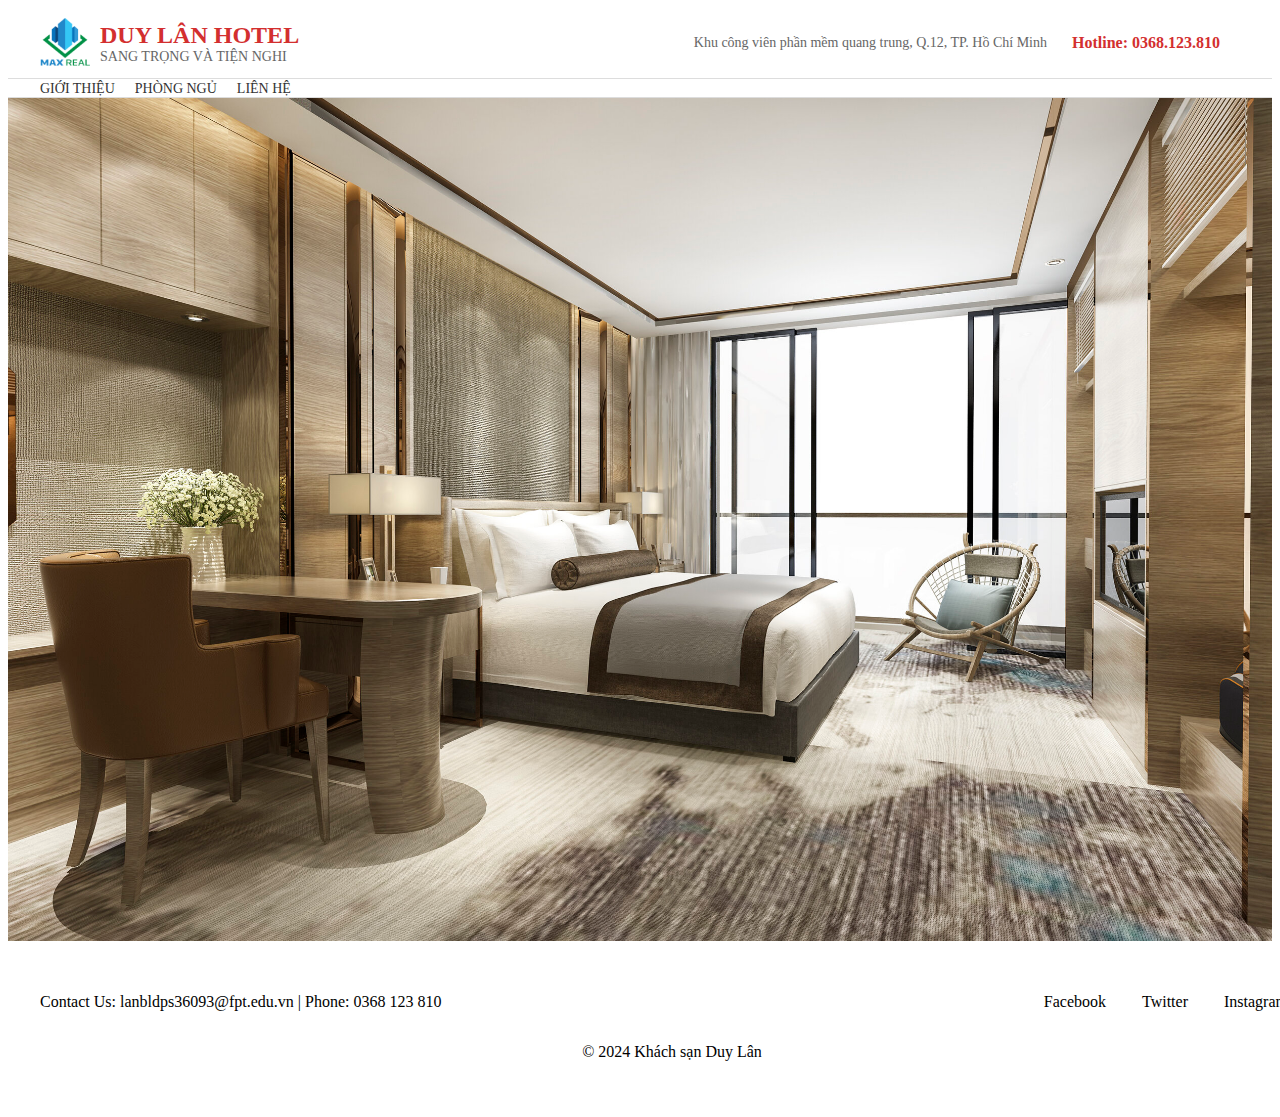
<file: hotel-website/index.html>
<!DOCTYPE html>
<html lang="en">
 <head>
    <meta charset="UTF-8">
    <meta name="viewport" content="width=device-width, initial-scale=1.0">
    <link rel="stylesheet" href="style.css">
  <title>
   Duy Lân Hotel
  </title>
</head>
<body>
 <div class="header">
  <div class="container">
   <div class="logo">
    <img alt="Duy Lân Hotel Logo" height="50" src="images/logo_maxreal-245x300-1.png" width="50"/>
    <div>
     <h1>
      DUY LÂN HOTEL
     </h1>
     <p>
      SANG TRỌNG VÀ TIỆN NGHI
     </p>
    </div>
   </div>
   <div class="contact-info">
    <i class="fas fa-map-marker-alt">
    </i>
    <span>
     Khu công viên phần mềm quang trung, Q.12, TP. Hồ Chí Minh
    </span>
    <i class="fas fa-phone-alt">
    </i>
    <span class="hotline">
     Hotline: 0368.123.810
    </span>
   </div>
  </div>
 </div>
 <div class="nav">
  <div class="container">
   <ul>
    <li>
     <a href="gt.html">
      GIỚI THIỆU
     </a>
    </li>
    <li>
     <a href="#">
      PHÒNG NGỦ
     </a>
    </li>
    <li>
     <a href="lienhe.html">
      LIÊN HỆ
     </a>
    </li>
   </ul>
  </div>
 </div>
 <div class="hero">
  <img alt="Duy Lân Hotel " height="600" src="images/2.jpg" width="1200"/>
  <div class="overlay">
   <div class="contact-info">
    <i class="fas fa-phone-alt">
    </i>
    <span class="hotline">
     Hotline: 0368.123.810
    </span>
    <span>
     www.duylanhotel.com
    </span>
   </div>
  </div>
 <footer>
  <div class="footer-content">
    <div>
        <p>Contact Us: lanbldps36093@fpt.edu.vn | Phone: 0368 123 810</p>
    </div>
    <div>
    </div>
    <div>
        <ul class="social-media">
            <li><a href="#">Facebook</a></li>
            <li><a href="#">Twitter</a></li>
            <li><a href="#">Instagram</a></li>
        </ul>
    </div>
</div>
<p>&copy; 2024 Khách sạn Duy Lân </p>
 </footer>
</body>
</html>
</file>
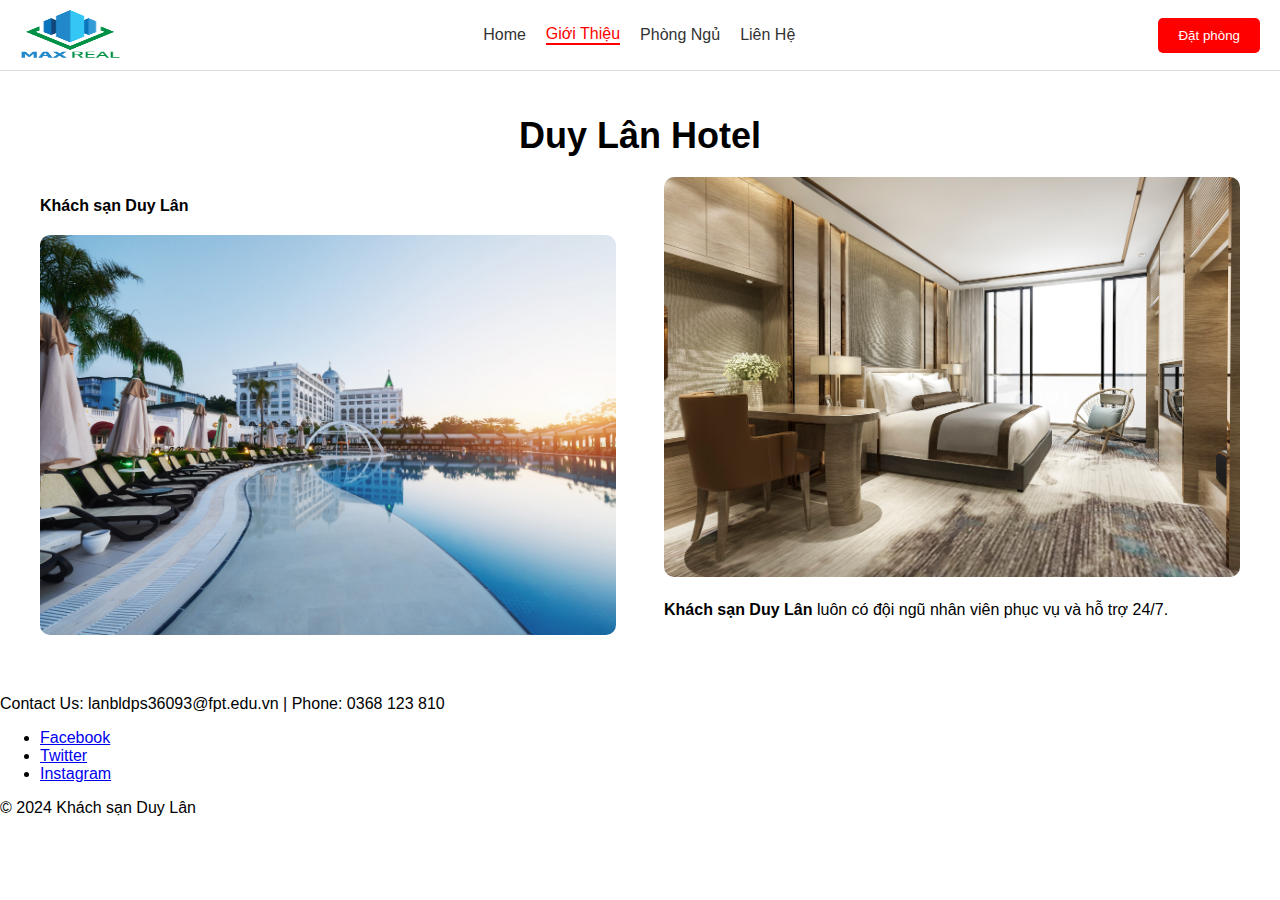
<file: hotel-website/gt.html>
<!DOCTYPE html>
<html lang="en">
 <head>
  <title>
   Duy Lân Hotel
  </title>
  <meta charset="UTF-8">
  <meta name="viewport" content="width=device-width, initial-scale=1.0">
  <style>
   body {
            font-family: 'Roboto', sans-serif;
            margin: 0;
            padding: 0;
        }
        .header {
            display: flex;
            align-items: center;
            justify-content: space-between;
            padding: 10px 20px;
            background-color: #fff;
            border-bottom: 1px solid #ddd;
        }
        .header img {
            height: 50px;
        }
        .header nav {
            display: flex;
            align-items: center;
        }
        .header nav a {
            margin: 0 10px;
            text-decoration: none;
            color: #333;
            font-weight: 500;
        }
        .header nav a.active {
            color: red;
            border-bottom: 2px solid red;
        }
        .header .btn {
            background-color: red;
            color: #fff;
            padding: 10px 20px;
            border: none;
            border-radius: 5px;
            cursor: pointer;
        }
        .content {
            padding: 20px;
            max-width: 1200px;
            margin: 0 auto;
        }
        .content h1 {
            text-align: center;
            font-size: 36px;
            margin-bottom: 20px;
        }
        .content .description {
            display: flex;
            justify-content: space-between;
            margin-bottom: 20px;
        }
        .content .description div {
            width: 48%;
        }
        .content .description img {
            width: 100%;
            border-radius: 10px;
        }
        .content .description p {
            font-size: 16px;
            line-height: 1.6;
        }
        .content .description p strong {
            font-weight: 700;
        }
        .footer {
            position: fixed;
            bottom: 20px;
            right: 20px;
            display: flex;
            flex-direction: column;
            gap: 10px;
        }
        .footer a {
            display: flex;
            align-items: center;
            justify-content: center;
            width: 50px;
            height: 50px;
            background-color: #fff;
            border-radius: 50%;
            box-shadow: 0 0 10px rgba(0, 0, 0, 0.1);
            text-decoration: none;
            color: #333;
        }
        .footer a i {
            font-size: 24px;
        }
        .scroll-top {
            position: fixed;
            bottom: 20px;
            right: 20px;
            background-color: red;
            color: #fff;
            width: 50px;
            height: 50px;
            border-radius: 50%;
            display: flex;
            align-items: center;
            justify-content: center;
            cursor: pointer;
        }
  </style>
 </head>
 <body>
  <header class="header">
   <img alt="Duy Lân Hotel Logo" height="50" src="images/logo_maxreal-245x300-1.png" width="100"/>
   <nav>
    <a href="index.html">
     Home
    </a>
    <a class="active" href="gt.html">
     Giới Thiệu
    </a>
    <a href="#">
     Phòng Ngủ
    </a>
    <a href="lienhe.html">
     Liên Hệ
    </a>
   </nav>
   <button class="btn">
     Đặt phòng
   </button>
  </header>
  <div class="content">
   <h1>
    Duy Lân Hotel
   </h1>
   <div class="description">
    <div>
     <p>
      <strong>
       Khách sạn Duy Lân
      </strong>
    </p>
    <img alt="Image of the hotel exterior with a car parked in front" height="400" src="images/1.jpg" width="600"/>
   </div>
   <div class="column">
    <img alt="Image of the hotel interior with wooden furniture" height="400" src="images/2.jpg" width="600"/>
     <p>
      <strong>
       Khách sạn Duy Lân
      </strong>
      luôn có đội ngũ nhân viên phục vụ và hỗ trợ 24/7.
     </p>
    </div>
   </div>
  </div>
  <footer>
    <div class="footer-content">
      <div>
          <p>Contact Us: lanbldps36093@fpt.edu.vn | Phone: 0368 123 810</p>
      </div>
      <div>
          </ul>
      </div>
      <div>
          <ul class="social-media">
              <li><a href="#">Facebook</a></li>
              <li><a href="#">Twitter</a></li>
              <li><a href="#">Instagram</a></li>
          </ul>
      </div>
  </div>
  <p>&copy; 2024 Khách sạn Duy Lân </p>
</footer>
 </body>
</html>
</file>
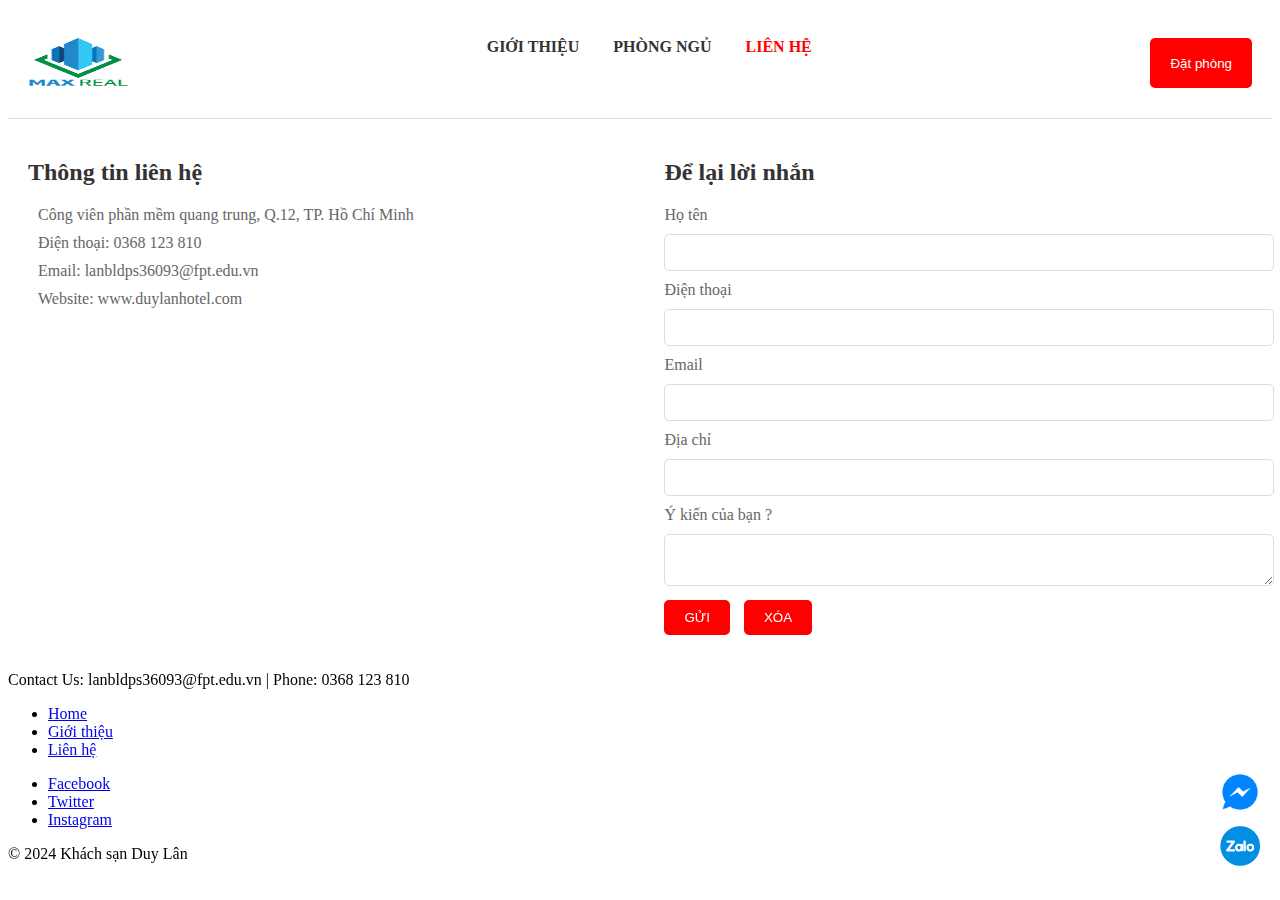
<file: hotel-website/lienhe.html>
<!DOCTYPE html>
<html lang="en">
<head>
    <title> Duy Lân Hotel - Liên hệ</title>
    <meta charset="UTF-8">
    <meta name="viewport" content="width=device-width, initial-scale=1.0">
    <link rel="stylesheet" href="stylelienhe.css">
    <title>Liên hệ với chúng tôi</title>
</head>
<body>
 <div class="header">
  <div class="container">
   <img alt="Duy Lân Hotel Logo" height="50" src="images/logo_maxreal-245x300-1.png" width="100"/>
   <nav>
    <a href="gt.html">
     GIỚI THIỆU
    </a>
    <a href="#">
     PHÒNG NGỦ
    </a>
    <a class="active" href="lienhe.html">
     LIÊN HỆ
    </a>
   </nav>
   <button class="btn">
    Đặt phòng
   </button>
  </div>
 </div>
 <div class="container">
  <div class="contact-info">
   <h2>
    Thông tin liên hệ
   </h2>
   <p>
    <i class="fas fa-map-marker-alt">
    </i>
    Công viên phần mềm quang trung, Q.12, TP. Hồ Chí Minh
   </p>
   <p>
    <i class="fas fa-phone">
    </i>
    Điện thoại: 0368 123 810
   </p>
   <p>
    <i class="fas fa-envelope">
    </i>
    Email: lanbldps36093@fpt.edu.vn
   </p>
   <p>
    <i class="fas fa-globe">
    </i>
    Website: www.duylanhotel.com
   </p>
   <div class="map">
    <iframe allowfullscreen="" loading="lazy" src="https://www.google.com/maps/embed/v1/place?q=Công+viên+phần+mềm+quang+trung&key=AIzaSyBFw0Qbyq9zTFTd-tUY6dZWTgaQzuU17R8">
    </iframe>
   </div>
  </div>
  <div class="contact-form">
   <h2>
    Để lại lời nhắn
   </h2>
   <form>
    <label for="name">
     Họ tên
    </label>
    <input id="name" name="name" type="text"/>
    <label for="phone">
     Điện thoại
    </label>
    <input id="phone" name="phone" type="text"/>
    <label for="email">
     Email
    </label>
    <input id="email" name="email" type="email"/>
    <label for="address">
     Địa chỉ
    </label>
    <input id="address" name="address" type="text"/>
    <label for="message">
     Ý kiến của bạn ?
    </label>
    <textarea id="message" name="message"></textarea>
   <button class="btn" type="submit">
     GỬI
    </button>
    <button class="btn" type="reset">
     XÓA
    </button>
   </form>
  </div>
 </div>
 <div class="social-icons">
  <a href="#">
   <img alt="Messenger Icon" height="40" src="images/images.png" width="40"/>
  </a>
  <a href="#">
   <img alt="Zalo Icon" height="40" src="images/zalo-icon.png" width="40"/>
  </a>
 </div>
 <footer>
    <div class="footer-content">
      <div>
          <p>Contact Us: lanbldps36093@fpt.edu.vn | Phone: 0368 123 810</p>
      </div>
      <div>
          <ul class="footer-links">
              <li><a href="index.html">Home</a></li>
              <li><a href="gt.html">Giới thiệu</a></li>
              <li><a href="lienhe.html">Liên hệ</a></li>
          </ul>
      </div>
      <div>
          <ul class="social-media">
              <li><a href="#">Facebook</a></li>
              <li><a href="#">Twitter</a></li>
              <li><a href="#">Instagram</a></li>
          </ul>
      </div>
  </div>
  <p>&copy; 2024 Khách sạn Duy Lân </p>
</footer>
</body>
</html>
</file>
<file: hotel-website/style.css>
{
    margin: 0;
    font-family: 'Roboto', sans-serif;
}
.header {
    background-color: white;
    padding: 10px 0;
    border-bottom: 1px solid #ddd;
}
.header .container {
    display: flex;
    justify-content: space-between;
    align-items: center;
    max-width: 1200px;
    margin: 0 auto;
    padding: 0 20px;
}
.header .logo {
    display: flex;
    align-items: center;
}
.header .logo img {
    height: 50px;
    margin-right: 10px;
}
.header .logo h1 {
    margin: 0;
    font-size: 24px;
    color: #d32f2f;
}
.header .logo p {
    margin: 0;
    font-size: 14px;
    color: #666;
}
.header .contact-info {
    display: flex;
    align-items: center;
}
.header .contact-info i {
    margin-right: 5px;
    color: #d32f2f;
}
.header .contact-info span {
    margin-right: 20px;
    font-size: 14px;
    color: #666;
}
.header .contact-info .hotline {
    font-size: 16px;
    color: #d32f2f;
    font-weight: bold;
}
.nav {
    background-color: #fff;
    border-bottom: 1px solid #ddd;
}
.nav .container {
    display: flex;
    justify-content: space-between;
    align-items: center;
    max-width: 1200px;
    margin: 0 auto;
    padding: 0 20px;
}
.nav ul {
    list-style: none;
    margin: 0;
    padding: 0;
    display: flex;
}
.nav ul li {
    margin-right: 20px;
}
.nav ul li a {
    text-decoration: none;
    color: #333;
    font-size: 14px;
}
.nav ul li a:hover {
    color: #d32f2f;
}
.nav .book-now {
    background-color: #d32f2f;
    color: #fff;
    padding: 10px 20px;
    border-radius: 5px;
    text-decoration: none;
    font-size: 14px;
}
.nav .book-now:hover {
    background-color: #b71c1c;
}
.hero {
    position: relative;
}
.hero img {
    width: 100%;
    height: auto;
}
.hero .overlay {
    position: absolute;
    bottom: 0;
    left: 0;
    right: 0;
    background: rgba(0, 0, 0, 0.5);
    color: #fff;
    padding: 20px;
    display: flex;
    justify-content: space-between;
    align-items: center;
}
.hero .overlay .book-now {
    background-color: #d32f2f;
    color: #fff;
    padding: 10px 20px;
    border-radius: 5px;
    text-decoration: none;
    font-size: 14px;
}
.hero .overlay .book-now:hover {
    background-color: #b71c1c;
}
.hero .overlay .contact-info {
    display: flex;
    align-items: center;
}
.hero .overlay .contact-info i {
    margin-right: 5px;
}
.hero .overlay .contact-info span {
    margin-right: 20px;
    font-size: 14px;
}
.hero .overlay .contact-info .hotline {
    font-size: 16px;
    font-weight: bold;
}
.social-icons {
    position: absolute;
    bottom: 20px;
    right: 20px;
    display: flex;
    flex-direction: column;
}
.social-icons a {
    margin-bottom: 10px;
    color: #fff;
    font-size: 24px;
    text-decoration: none;
}
footer {
    background: #FFFFFF;
    color: black;
    text-align: center;
    padding: 2rem;
    position: relative;
    bottom: 0;
    width: 100%;
}

.footer-content {
    display: flex;
    justify-content: space-between;
    align-items: center;
    flex-wrap: wrap;
}

.footer-links {
    list-style: none;
    padding: 0;
}

.footer-links li {
    display: inline;
    margin: 0 1rem;
}

.social-media {
    list-style: none;
    padding: 0;
}

.social-media li {
    display: inline;
    margin: 0 1rem;
}

.social-media a {
    color: black;
    text-decoration: none;
}

.social-media a:hover {
    text-decoration: underline;
}
</file>
<file: hotel-website/stylelienhe.css>
{
    font-family: 'Roboto', sans-serif;
    margin: 0;
    padding: 0;
    background-color: #f8f8f8;
}
.header {
    background-color: white;
    padding: 10px 0;
    border-bottom: 1px solid #ddd;
}
.header img {
    height: 50px;
}
.header nav {
    display: inline-block;
    vertical-align: top;
    margin-left: 20px;
}
.header nav a {
    text-decoration: none;
    color: #333;
    margin: 0 15px;
    font-weight: bold;
}
.header nav a.active {
    color: red;
}
.header .btn {
    background-color: red;
    color: white;
    padding: 10px 20px;
    border: none;
    border-radius: 5px;
    cursor: pointer;
}
.container {
    display: flex;
    justify-content: space-between;
    padding: 20px;
}
.contact-info, .contact-form {
    width: 48%;
}
.contact-info h2, .contact-form h2 {
    font-size: 24px;
    color: #333;
}
.contact-info p, .contact-form label {
    font-size: 16px;
    color: #666;
}
.contact-info p {
    margin: 10px 0;
}
.contact-info p i {
    margin-right: 10px;
}
.contact-form input, .contact-form textarea {
    width: 100%;
    padding: 10px;
    margin: 10px 0;
    border: 1px solid #ddd;
    border-radius: 5px;
}
.contact-form .captcha {
    display: flex;
    align-items: center;
}
.contact-form .captcha img {
    margin-right: 10px;
}
.contact-form .btn {
    background-color: red;
    color: white;
    padding: 10px 20px;
    border: none;
    border-radius: 5px;
    cursor: pointer;
    margin-right: 10px;
}
.map {
    margin-top: 20px;
}
.map iframe {
    width: 100%;
    height: 300px;
    border: none;
}
.social-icons {
    position: fixed;
    right: 20px;
    bottom: 20px;
}
.social-icons a {
    display: block;
    margin: 10px 0;
}
.social-icons img {
    width: 40px;
    height: 40px;
}
</file>
